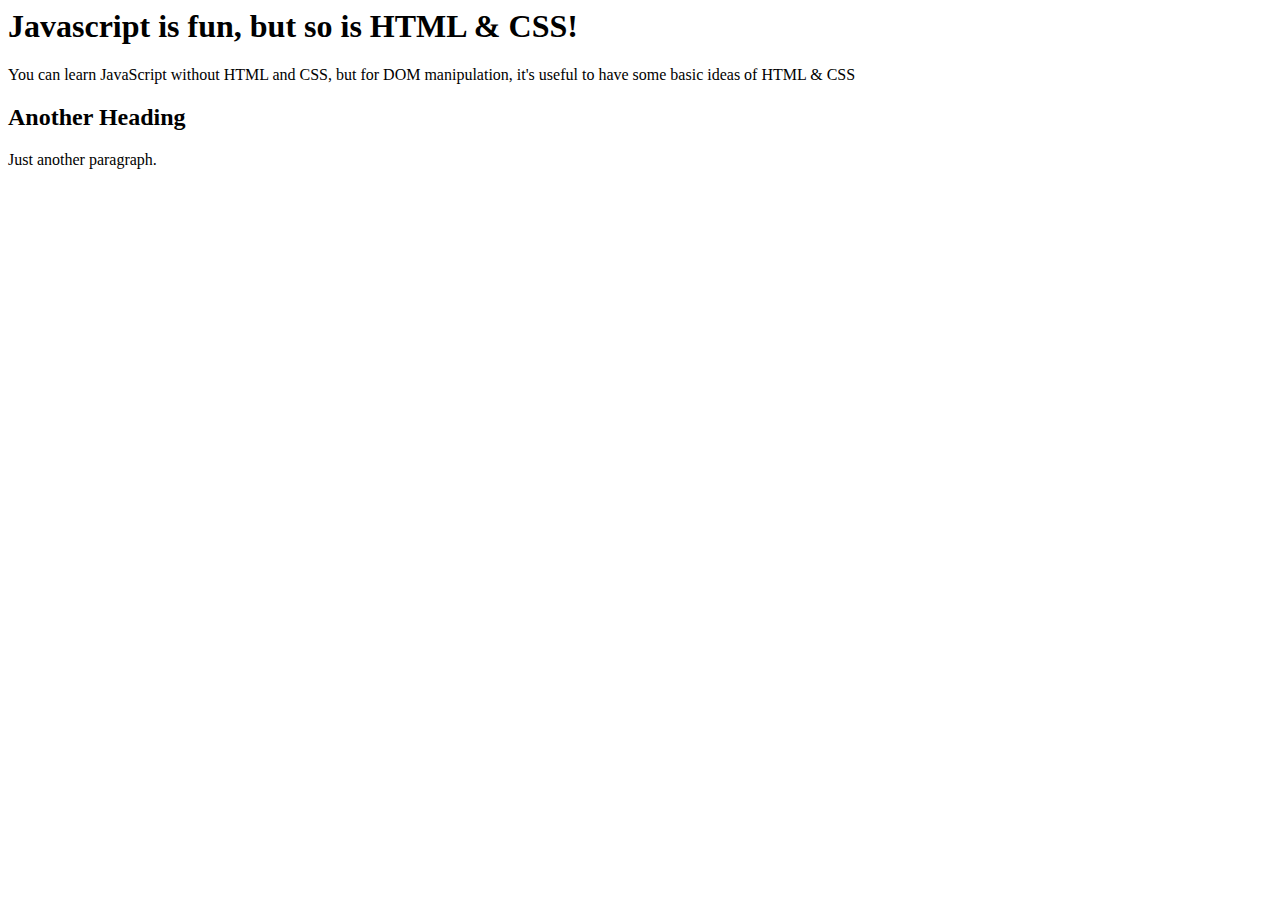
<file: lectures/01-BasicHTML.html>
<!-- Basic HTML Structure -->
<!-- HTML - Hyper Text Markup Language
     - Used to describe the content of a web page. -->
<html>
  <!-- Inside the HTML element, there is always a head and a body -->
  <head>
    <!-- Elements written in here are like the settings of the page -->
    <title>Learning HTML & CSS</title>
  </head>
  <body>
    <!-- Contents here are going to be visible in the page -->
    <!-- h1 for heading -->
    <h1>Javascript is fun, but so is HTML & CSS!</h1>
    <!-- p is for paragraph -->
    <p>
      You can learn JavaScript without HTML and CSS, but for DOM manipulation,
      it's useful to have some basic ideas of HTML & CSS
    </p>
    <!-- Headings have different sizes, ranging from h1 to h6 -->
    <h2>Another Heading</h2>
    <p>Just another paragraph.</p>
  </body>
</html>

<!-- Shortcut to create an html structure with some pre-defined values -->
<!-- ! + tab -->

<!DOCTYPE html>
<html lang="en">
  <head>
    <meta charset="UTF-8" />
    <meta http-equiv="X-UA-Compatible" content="IE=edge" />
    <meta name="viewport" content="width=device-width, initial-scale=1.0" />
    <title>Document</title>
  </head>
  <body></body>
</html>
</file>
